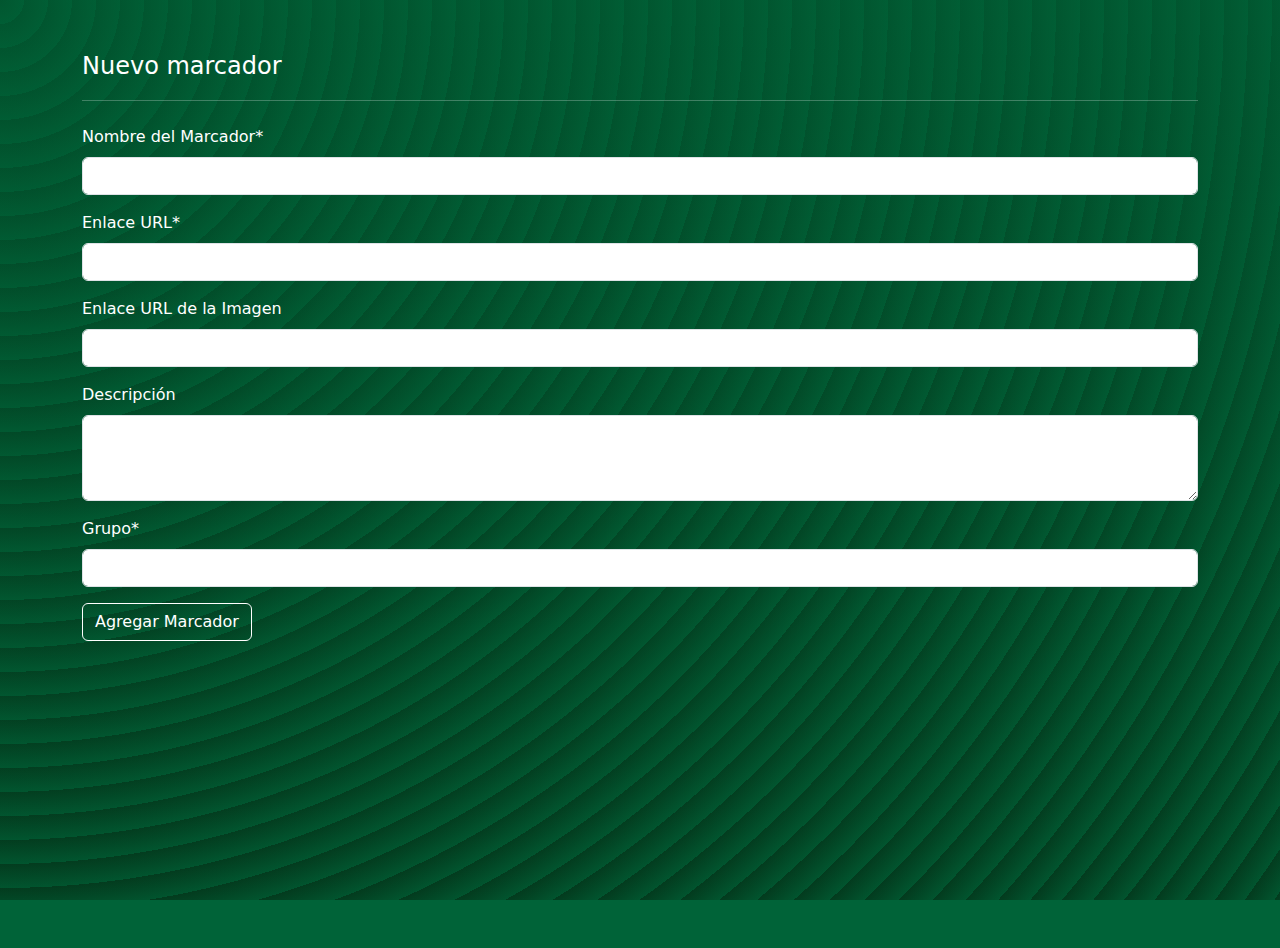
<file: formMarcador.html>
<!DOCTYPE html>
<html lang="es">

<head>
    <meta charset="UTF-8">
    <meta name="viewport" content="width=device-width, initial-scale=1.0">
    <title>Agregar Marcador</title>
    <!-- Bootstrap CSS -->
    <link href="https://cdn.jsdelivr.net/npm/bootstrap@5.3.0/dist/css/bootstrap.min.css" rel="stylesheet">
</head>
<style>
    html,
    body {
        height: 100%;
        margin: 0;
        padding: 0;
        background-color: #006338;
        opacity: 1;
        background-image: repeating-radial-gradient(circle at 0 0, transparent 0, #006338a2 24px), repeating-linear-gradient(#033b1e55, #033b1e);
        background-size: 100% 100%;
        background-attachment: fixed;
        background-repeat: no-repeat;
        background-position: center center;
    }

    h1,
    label {
        color: white;
    }

    .th {
        color: white;
        border-color: white;
    }

    .th:hover {
        color: #006338;
        border-color: #006338;
        background-color: white;
    }
</style>

<body>
    <div class="container mt-5">
        <span class="fs-4 text fw-normal" style="color: white;">Nuevo marcador</span>
        <hr class="hr hr-blurry" style="color: white;"/>
        <form id="bookmarkForm" class="mt-4">
            <div class="mb-3">
                <label for="bookmarkName" class="form-label">Nombre del Marcador*</label>
                <input type="text" class="form-control" id="bookmarkName" required>
            </div>
            <div class="mb-3">
                <label for="bookmarkUrl" class="form-label">Enlace URL*</label>
                <input type="url" class="form-control" id="bookmarkUrl" required>
            </div>
            <div class="mb-3">
                <label for="bookmarkImageUrl" class="form-label">Enlace URL de la Imagen</label>
                <input type="url" class="form-control" id="bookmarkImageUrl">
            </div>
            <div class="mb-3">
                <label for="bookmarkDescription" class="form-label">Descripción</label>
                <textarea class="form-control" id="bookmarkDescription" rows="3"></textarea>
            </div>
            <div class="mb-3">
                <label for="bookmarkGroup" class="form-label">Grupo*</label>
                <input type="text" class="form-control" id="bookmarkGroup" required>
            </div>
            <button type="submit" class="btn btn-outline-secondary th">Agregar Marcador</button>
        </form>
    </div>

    <!-- Bootstrap JS y dependencias -->
    <script src="https://cdn.jsdelivr.net/npm/@popperjs/core@2.11.6/dist/umd/popper.min.js"></script>
    <script src="https://cdn.jsdelivr.net/npm/bootstrap@5.3.0/dist/js/bootstrap.min.js"></script>

    <script>
        document.getElementById('bookmarkForm').addEventListener('submit', function (event) {
            event.preventDefault();

            // Obtener los valores del formulario
            const name = document.getElementById('bookmarkName').value;
            const url = document.getElementById('bookmarkUrl').value;
            const imageUrl = document.getElementById('bookmarkImageUrl').value;
            const description = document.getElementById('bookmarkDescription').value;
            const group = document.getElementById('bookmarkGroup').value;

            // Crear un objeto de marcador
            const bookmark = {
                name: name,
                url: url,
                imageUrl: imageUrl,
                description: description,
                group: group
            };

            // Guardar el marcador en localStorage
            saveBookmark(bookmark);

            alert('Marcador Guardado correctamente');

            // Redirigir a la página principal
            window.location.href = 'index.html';
        });

        function saveBookmark(bookmark) {
            let bookmarks = JSON.parse(localStorage.getItem('bookmarks')) || [];
            bookmarks.push(bookmark);
            localStorage.setItem('bookmarks', JSON.stringify(bookmarks));
        }
    </script>
</body>

</html>
</file>
